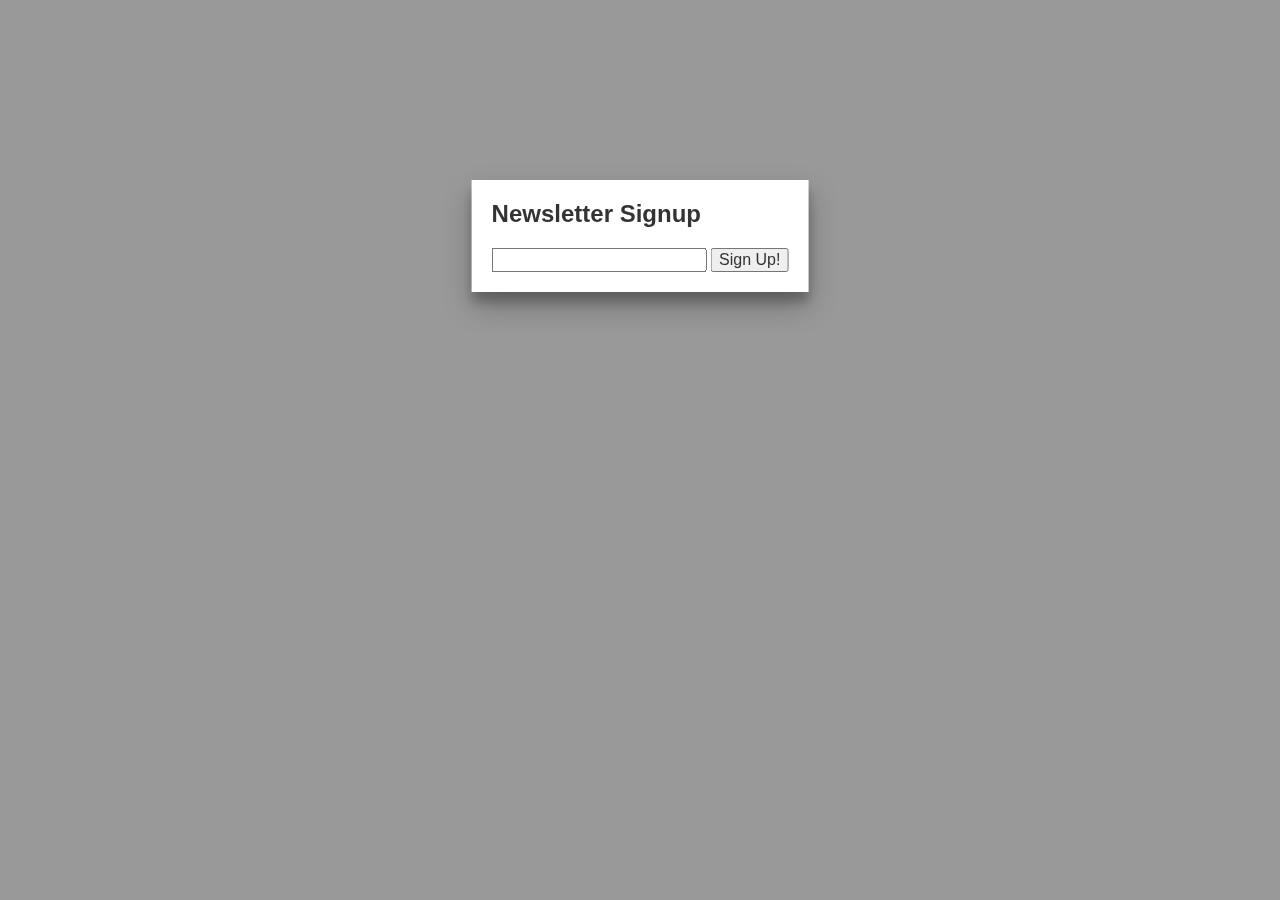
<file: #10 - Staging/index.html>
<!DOCTYPE html>
<html >
  <head>
    <meta charset="UTF-8">
    <title>Introduction To CSS Transitions</title>
    <link rel="stylesheet" href="css/normalize.css">
    <link rel="stylesheet" href="css/style.css">
  </head>
  <body>
    <div class="shade"></div>
    <div class="newsletter">
      <h2>Newsletter Signup</h2>
      <input type="text">
      <button>Sign Up!</button>
    </div>
  </body>
</html>
</file>
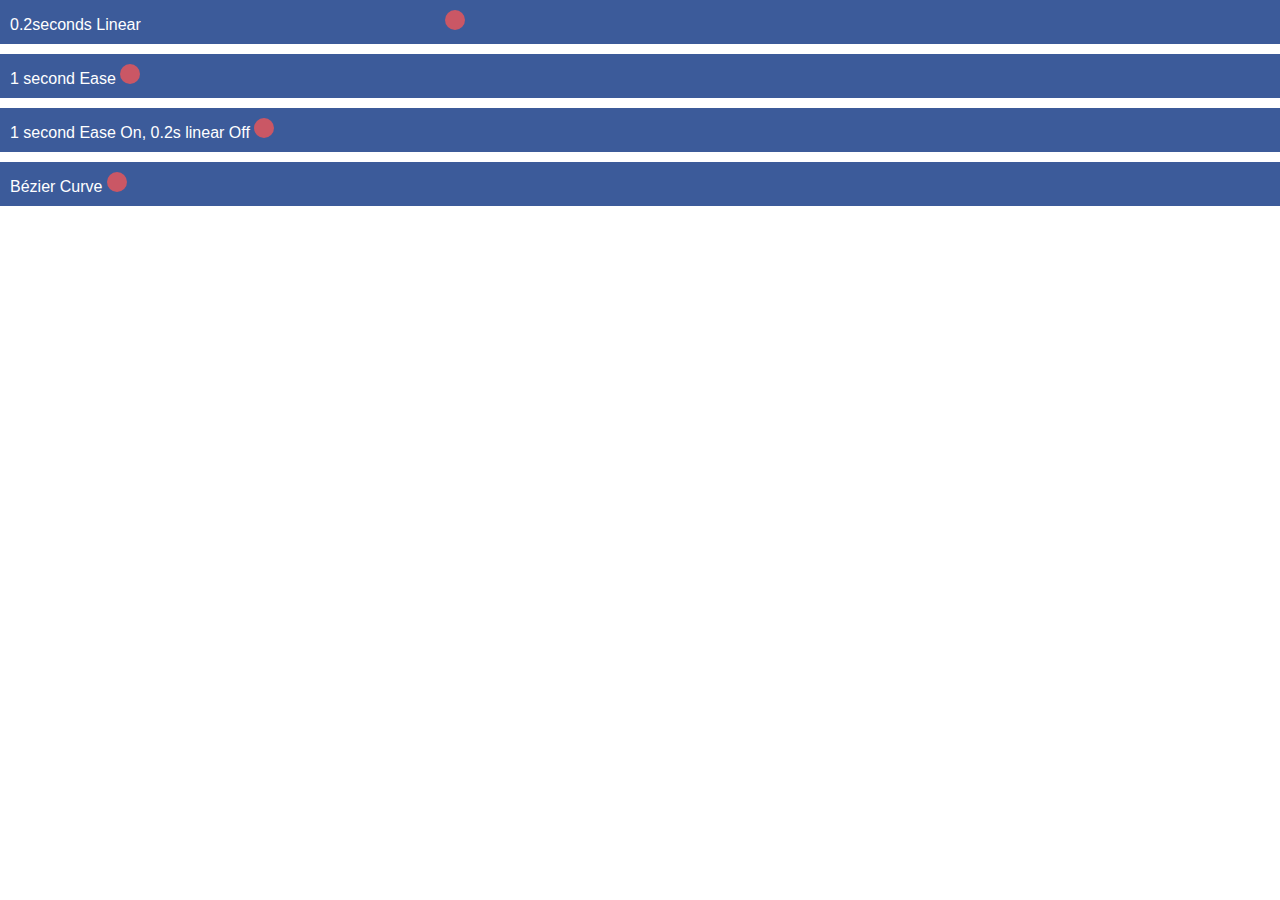
<file: #2 - An Introduction To CSS Transitions/index.html>
<!DOCTYPE html>
<html>

<head>
  <meta charset="UTF-8">
  <title>Introduction To CSS Transitions</title>
  <link rel="stylesheet" href="css/normalize.css">
  <link rel="stylesheet" href="css/style.css">
</head>

<body>
  <ul>
    <li class="item item-1">0.2seconds Linear <span class="ball"></span></li>
    <li class="item item-2">1 second Ease <span class="ball"></span></li>
    <li class="item item-3">1 second Ease On, 0.2s linear Off <span class="ball"></span></li>
    <li class="item item-4">Bézier Curve <span class="ball"></span></li>
  </ul>
</body>

</html>
</file>
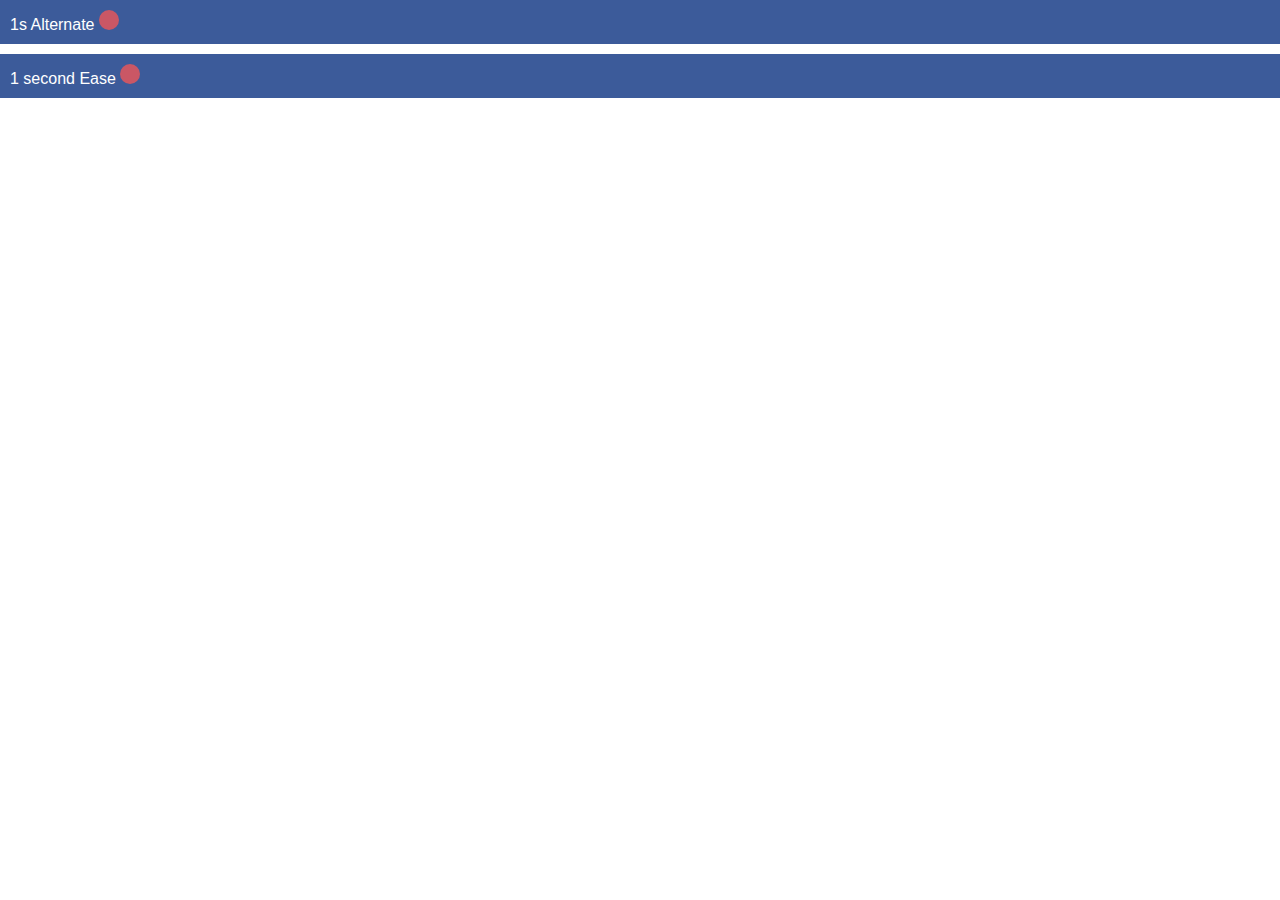
<file: #3 - An Introduction to CSS Animations/index.html>
<!DOCTYPE html>
<html>

<head>
  <meta charset="UTF-8">
  <title>Introduction To CSS Animations</title>
  <link rel="stylesheet" href="css/normalize.css">
  <link rel="stylesheet" href="css/style.css">
</head>

<body>
  <ul>
    <li class="item item-1">1s Alternate <span class="ball"></span></li>
    <li class="item item-2">1 second Ease <span class="ball"></span< /li>
  </ul>
</body>

</html>
</file>
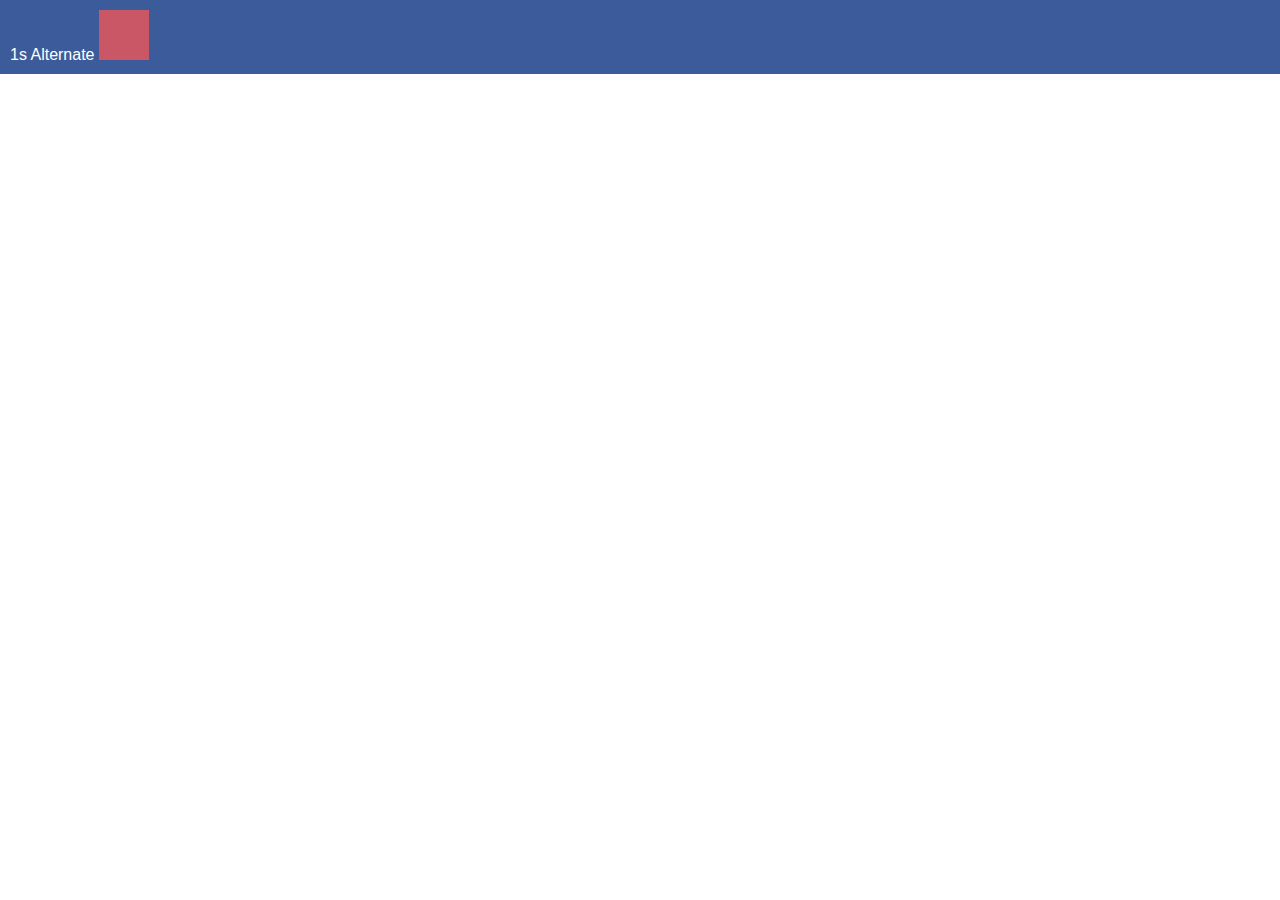
<file: #4 - An Introduction To CSS Transforms/index.html>
<!DOCTYPE html>
<html>

<head>
  <meta charset="UTF-8">
  <title>Introduction To CSS Transforms</title>
  <link rel="stylesheet" href="css/normalize.css">
  <link rel="stylesheet" href="css/style.css">
</head>

<body>
  <ul>
    <li class="item item-1">1s Alternate <span class="ball"></span></li>
  </ul>
</body>

</html>
</file>
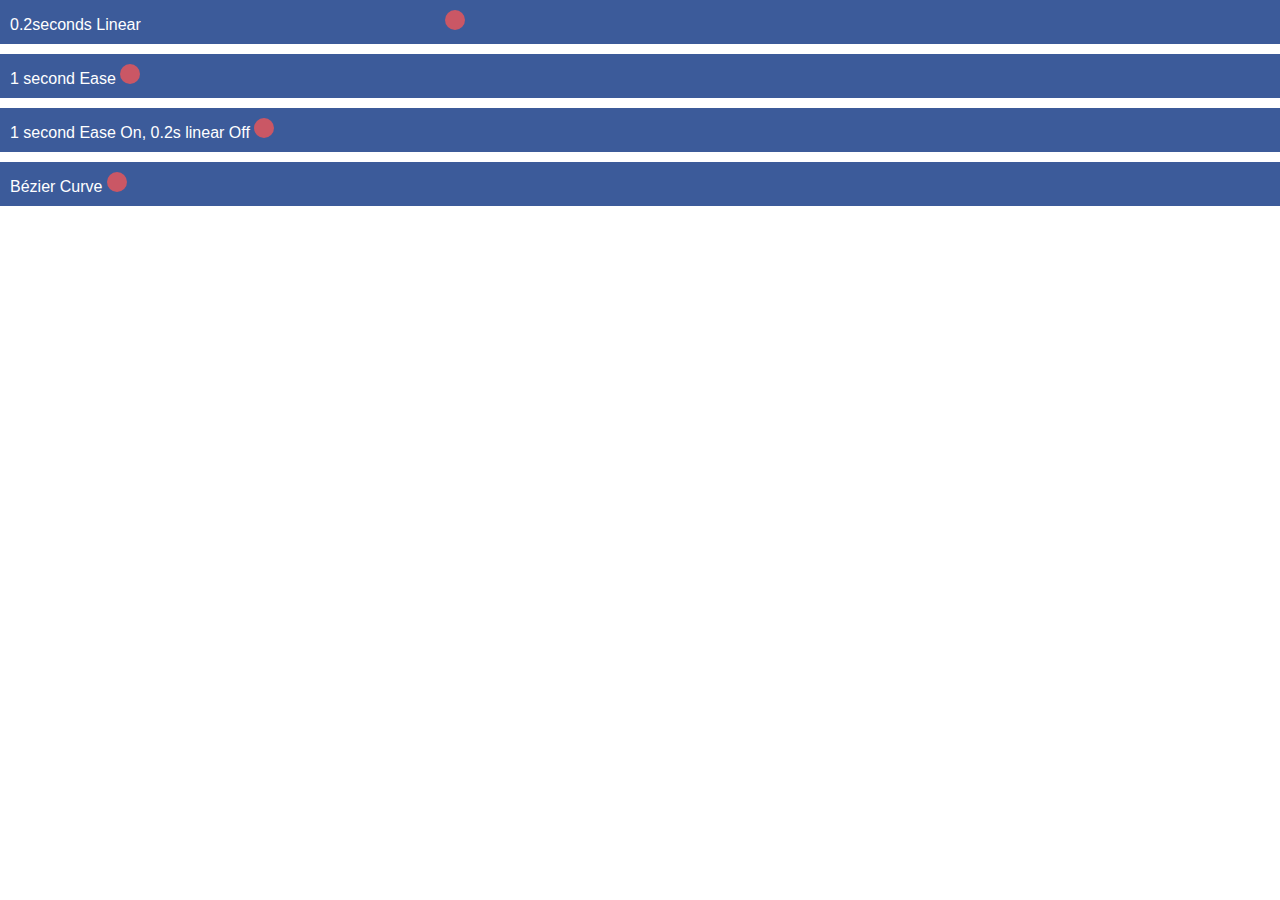
<file: #5 - Cubic Bezier In Depth/index.html>
<!DOCTYPE html>
<html >
  <head>
    <meta charset="UTF-8">
    <title>Introduction To CSS Transitions</title>
    <link rel="stylesheet" href="css/normalize.css">
    <link rel="stylesheet" href="css/style.css">
  </head>
  <body>
  <ul>
    <li class="item item-1">0.2seconds Linear <span class="ball"></span></li>
    <li class="item item-2">1 second Ease <span class="ball"></span</li>
    <li class="item item-3">1 second Ease On, 0.2s linear Off <span class="ball"></span</li>
    <li class="item item-4">Bézier Curve <span class="ball"></span</li>
  </ul>
  </body>
</html>
</file>
<file: #10 - Staging/css/style.css>
body {
  background:#999;
  height: 100vh;
}

.newsletter {
  background: #FFF;
  padding: 20px;
  color: #333;
  position: fixed;
  left: 50%; 
  top: 20%;
  transform: translate3d(-50%, 0, 0);
  box-shadow: 0 14px 28px rgba(0,0,0,0.25), 0 10px 10px rgba(0,0,0,0.22);
}

.newsletter h2 {
  margin-top: 0;
}

.shade {
  position: fixed;
  width: 100%;
  height: 100%;
  top: 0;
  left: 0;
  background: rgba(0,0,0,0.0);
  pointer-events: none;
  transition: 0.3s ease all;
}
.open .shade {
  pointer-events: auto;
  background: rgba(0,0,0,0.8);
}
</file>
<file: #2 - An Introduction To CSS Transitions/css/style.css>
ul {
  margin: 0;
  padding: 0;
}

.item {
  padding: 10px;
  background: #3c5b9a;
  color: #fff;
  margin-bottom: 10px;
}
.ball {
  border-radius: 50%;
  display: inline-block;
  width: 20px;
  height: 20px;
  background: #ca5765;
}

.item:hover .ball {
  -webkit-transform: translateX(300px);
  -ms-transform: translateX(300px);
  transform: translateX(300px);
}

.item-1 .ball {
  -webkit-transition: all 0.2s linear;
  transition: all 0.2s linear;
}

.item-2 .ball {
  -webkit-transition: all 1s ease;
  transition: all 1s ease;
}

.item-3 .ball {
  -webkit-transition: all 0.2s linear;
  transition: all 0.2s linear;
}

.item-3:hover .ball {
  -webkit-transition: all 1s ease;
  transition: all 1s ease;
}

.item-4 .ball {
  -webkit-transition: all 0.5s cubic-bezier(0.785, 0.135, 0.15, 0.86);
  transition: all 0.5s cubic-bezier(0.785, 0.135, 0.15, 0.86);
}
</file>
<file: #3 - An Introduction to CSS Animations/css/style.css>
ul {
  margin: 0;
  padding: 0;
}

.item {
  padding: 10px;
  background: #3C5B9A;
  color: #FFF;
  margin-bottom: 10px;
}
.ball {
  border-radius: 50%;
  display: inline-block;
  width: 20px;
  height: 20px;
  background: #CA5765;
}

.item-1 .ball {
  -webkit-animation: circle 1s infinite alternate;
          animation: circle 1s infinite alternate;
}

@-webkit-keyframes circle {
  from {
    -webkit-transform: translateX(0px);
            transform: translateX(0px);    
  }
  to {
    -webkit-transform: translateX(300px);
            transform: translateX(300px);
  }
}

@keyframes circle {
  from {
    -webkit-transform: translateX(0px);
            transform: translateX(0px);    
  }
  to {
    -webkit-transform: translateX(300px);
            transform: translateX(300px);
  }
}


.item-2 .ball {
  -webkit-animation: circle-two 3s infinite alternate;
          animation: circle-two 3s infinite alternate;
}

@-webkit-keyframes circle-two {
  0% {
    -webkit-transform: translateX(0px);
            transform: translateX(0px);
  }
  40% {
    background: blue;
  }
  50% {
    background: green;
  }
  70% {
    background: yellow;
  }
  100% {
    -webkit-transform: translateX(300px);
            transform: translateX(300px);
  }
}

@keyframes circle-two {
  0% {
    -webkit-transform: translateX(0px);
            transform: translateX(0px);
  }
  40% {
    background: blue;
  }
  50% {
    background: green;
  }
  70% {
    background: yellow;
  }
  100% {
    -webkit-transform: translateX(300px);
            transform: translateX(300px);
  }
}
</file>
<file: #4 - An Introduction To CSS Transforms/css/style.css>
ul {
  margin: 0;
  padding: 0;
}

.item {
  padding: 10px;
  background: #3C5B9A;
  color: #FFF;
  margin-bottom: 10px;
}
.ball {
  display: inline-block;
  width: 50px;
  height: 50px;
  background: #CA5765;
}

.item-1 .ball {
  -webkit-animation: circle 1s infinite alternate;
          animation: circle 1s infinite alternate;
}

@-webkit-keyframes circle {
  from {
    -webkit-transform: translateX(0px) scaleX(8);
            transform: translateX(0px) scaleX(8);
  }
  to {
    -webkit-transform: translateX(300px) scale(0.5) rotate(90deg);
            transform: translateX(300px) scale(0.5) rotate(90deg);
  }
}

@keyframes circle {
  from {
    -webkit-transform: translateX(0px) scaleX(8);
            transform: translateX(0px) scaleX(8);
  }
  to {
    -webkit-transform: translateX(300px) scale(0.5) rotate(90deg);
            transform: translateX(300px) scale(0.5) rotate(90deg);
  }
}
</file>
<file: #5 - Cubic Bezier In Depth/css/style.css>
ul {
  margin: 0;
  padding: 0;
}

.item {
  padding: 10px;
  background: #3C5B9A;
  color: #FFF;
  margin-bottom: 10px;
}
.ball {
  border-radius: 50%;
  display: inline-block;
  width: 20px;
  height: 20px;
  background: #CA5765;
}

.item:hover .ball {
  -webkit-transform: translateX(300px);
      -ms-transform: translateX(300px);
          transform: translateX(300px);
}

.item-1 .ball {
  -webkit-transition: all 0.2s linear;
          transition: all 0.2s linear;
}

.item-2 .ball {
  -webkit-transition: all 1s ease;
          transition: all 1s ease;
}

.item-3 .ball {
  -webkit-transition: all 0.2s linear 0.5s;
          transition: all 0.2s linear 0.5s;
}

.item-3:hover .ball {
  -webkit-transition: all 2s ease;
          transition: all 2s ease;
}

.item-4 .ball {
  -webkit-transition: all 0.5s cubic-bezier(.41,0,.19,1);
          transition: all 0.5s cubic-bezier(.41,0,.19,1);
}
</file>
